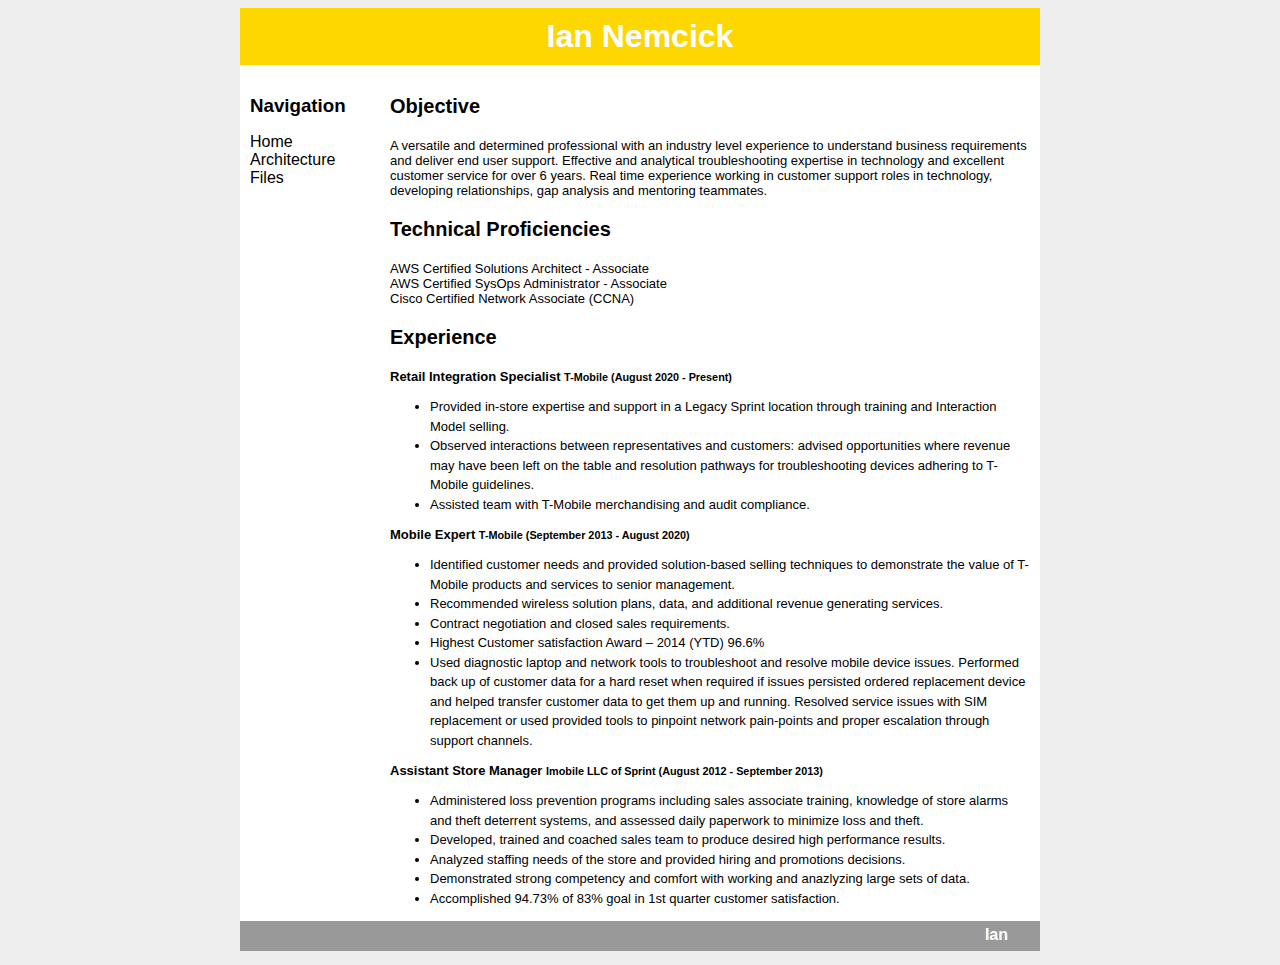
<file: index.html>
<html>
	<head>
		<title>	Ian Nemcick Resume</title>
		<link rel="stylesheet" type="text/css" href="style.css" />
	</head>

	<body>
		<div id="container">
			<div id="header">
				<h1>Ian Nemcick</h1>
			</div>
			<div id="content">
				<div id="nav">
					<h3>Navigation</h3>
					<ul>
						<li><a class="selected" href=""></a>Home</a></li>
						<li><a href="architecture.html">Architecture</a></li>
						<li><a href="files.html">Files</a></li>
					</ul>
				</div>
				<div id="main">
					<p class="section">Objective</p>
					<style>
						p {font-size: small;}
					</style>
					<p> A versatile and determined professional with an industry level experience to understand business requirements and deliver end user
						support. Effective and analytical troubleshooting expertise in technology and excellent customer service for over 6 years.
						Real time experience working in customer support roles in technology, developing relationships, gap analysis and mentoring teammates.</p>
					<p class="section">Technical Proficiencies</p>
					<ul class="a">
						<li>AWS Certified Solutions Architect - Associate</li>
						<li>AWS Certified SysOps Administrator - Associate</li>
						<li>Cisco Certified Network Associate (CCNA)</li>
					</ul>
					<p class="section">Experience</p>
					<p class="job-title">Retail Integration Specialist <small>T-Mobile (August 2020 - Present)</small></p>
					<ul class="b">
						<li>Provided in-store expertise and support in a Legacy Sprint location through training and Interaction Model selling.</li>
						<li>Observed interactions between representatives and customers: advised opportunities where revenue may have been left on the 
							table and resolution pathways for troubleshooting devices adhering to T-Mobile guidelines.</li>
						<li>Assisted team with T-Mobile merchandising and audit compliance.</li>
					</ul>
					<p class="job-title">Mobile Expert <small>T-Mobile (September 2013 - August 2020)</small></p>
					<ul class="b">
						<li>Identified customer needs and provided solution-based selling techniques to demonstrate the value of T-Mobile products and services to senior management. </li>
						<li>Recommended wireless solution plans, data, and additional revenue generating services.</li>
						<li>Contract negotiation and closed sales requirements.</li>
						<li>Highest Customer satisfaction Award – 2014 (YTD) 96.6%</li>
						<li>Used diagnostic laptop and network tools to troubleshoot and resolve mobile device issues.  
							Performed back up of customer data for a hard reset when required if issues persisted ordered
							replacement device and helped transfer customer data to get them up and running.  
							Resolved service issues with SIM replacement or used provided tools to pinpoint network pain-points and proper escalation through support channels.</li>
					</ul>
					<p class="job-title">Assistant Store Manager <small>Imobile LLC of Sprint (August 2012 - September 2013)</small></p>
					<ul class="b">
						<li>Administered loss prevention programs including sales associate training, knowledge of store alarms and theft deterrent systems, and assessed daily paperwork to minimize loss and theft.</li>
						<li>Developed, trained and coached sales team to produce desired high performance results.</li>
						<li>Analyzed staffing needs of the store and provided hiring and promotions decisions.</li>
						<li>Demonstrated strong competency and comfort with working and anazlyzing large sets of data.</li>
						<li>Accomplished 94.73% of 83% goal in 1st quarter customer satisfaction.</li>
					</ul>
				</div>
			</div>
			<div id="footer">
				<h4 id="name">Ian</h4>
			</div>
		</div>
	</body>
</html>
</file>
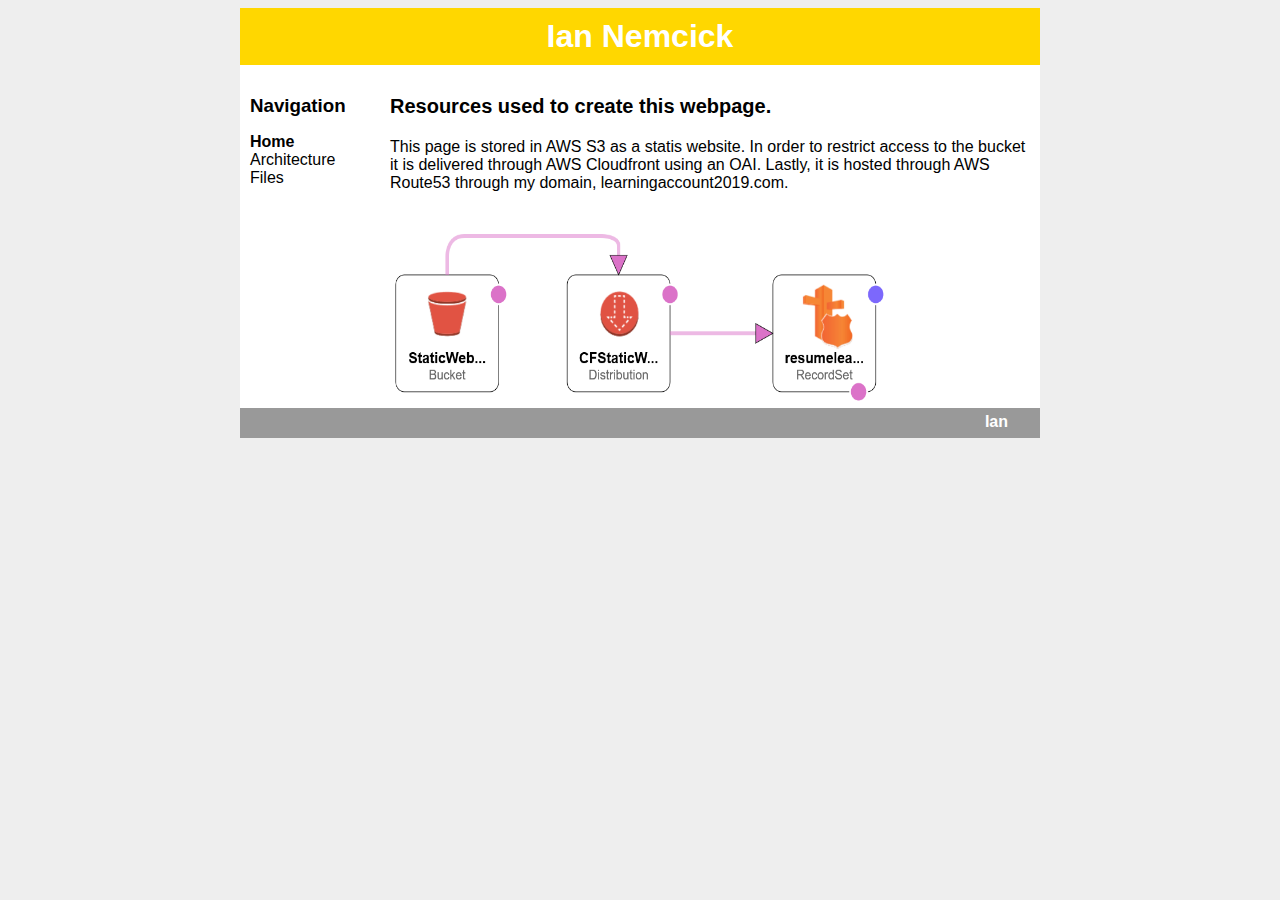
<file: architecture.html>
<html>
    <head>
        <title>Ian Nemcick Resume</title>
		<link rel="stylesheet" type="text/css" href="style.css" />
    </head>

    <body>
        <div id="container">
            <div id="header">
                <h1>Ian Nemcick</h1>
            </div>
            <div id="content">
                <div id="nav">
					<h3>Navigation</h3>
					<ul>
						<li><a class="selected" href="index.html">Home</a></li>
						<li><a href="architecture.html">Architecture</a></li>
						<li><a href="files.html">Files</a></li>
					</ul>
                </div>
                <div id="main">
                    <p class="section">Resources used to create this webpage.</p>
                    <p>This page is stored in AWS S3 as a statis website. In order to restrict access to the bucket it is delivered through AWS Cloudfront
                        using an OAI.  Lastly, it is hosted through AWS Route53 through my domain, learningaccount2019.com.  </p>
                        <img src="web-design.png" width="500" height="200">

                </div>
            </div>
            <div id="footer">
				<h4 id="name">Ian</h4>
			</div>
        </div>
    </body>
</html>
</file>
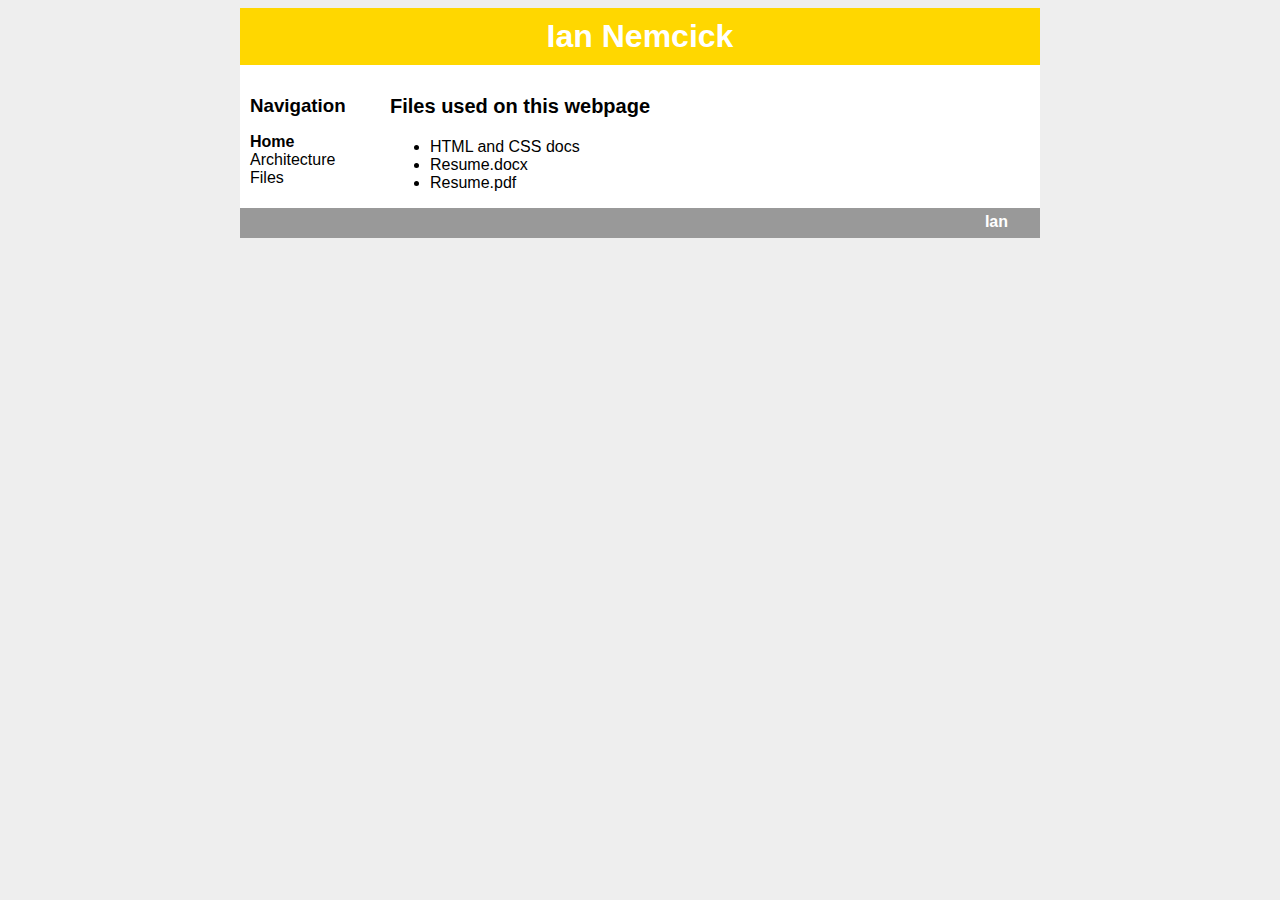
<file: files.html>
<html>
    <head>
        <title>Ian Nemcick Resume</title>
		<link rel="stylesheet" type="text/css" href="style.css" />
    </head>

    <body>
        <div id="container">
            <div id="header">
                <h1>Ian Nemcick</h1>
            </div>
            <div id="content">
                <div id="nav">
					<h3>Navigation</h3>
					<ul>
						<li><a class="selected" href="index.html">Home</a></li>
						<li><a href="architecture.html">Architecture</a></li>
						<li><a href="files.html">Files</a></li>
					</ul>
                </div>
                <div id="main">
                    <p class="section">Files used on this webpage</p>
                    <ul>
                        <li><a href="https://github.com/MooseCandle232/resume-aws/find/main">HTML and CSS docs</a></li>
                        <li><a href="https://github.com/MooseCandle232/resume-aws/blob/main/Ian%20Nemcick%20Resume.docx">Resume.docx</a></li>
                        <li><a href="https://github.com/MooseCandle232/resume-aws/blob/main/Ian%20Nemcick%20Resume.pdf">Resume.pdf</a></li>
                    </ul>
                </div>
            </div>
            <div id="footer">
				<h4 id="name">Ian</h4>
			</div>
        </div>
    </body>
</html>
</file>
<file: style.css>
body {
    background-color: #EEE;
    font-family: Arial, Helvetica, sans-serif;
}

a {
    text-decoration: none;
    color: black;
}

h1, h2, h3 {
    margin: 0;
}

ul.a{
    list-style-type: none;
    padding: 0;
    margin-top: 15px;
    font-size: small;
}

ul.b {
    font-size: small;
    line-height: 1.5;
}

p.job-title {
    font-weight: bold;
}

.section {
    font-size: 20px;
    font-weight: bold;
}

#container {
    background-color: white;
    width: 800px;
    margin-left: auto;
    margin-right: auto;
}

#header {
    background-color: gold;
    color: white;
    text-align: center;
    padding: 10px;
}

#content {
    padding: 10px;

}

#nav {
    width: 140px;
    float: left;
    margin-top: 20px;
}

#nav ul {
    list-style-type: none;
    padding: 0;
    display: block;
}

#nav .selected {
    font-weight: bold;
}

#main {
    width: 640px;
    float: right;
}

#name {
    font-family: Arial, Helvetica, sans-serif;
    float: right;
    margin-top: 5px;
    margin-right: 4%;
}

#footer {
    clear: both;
    height: 30px;
    width: 100%;
    background-color: #999999;
    color: white;
    text-align: right;
}
</file>
